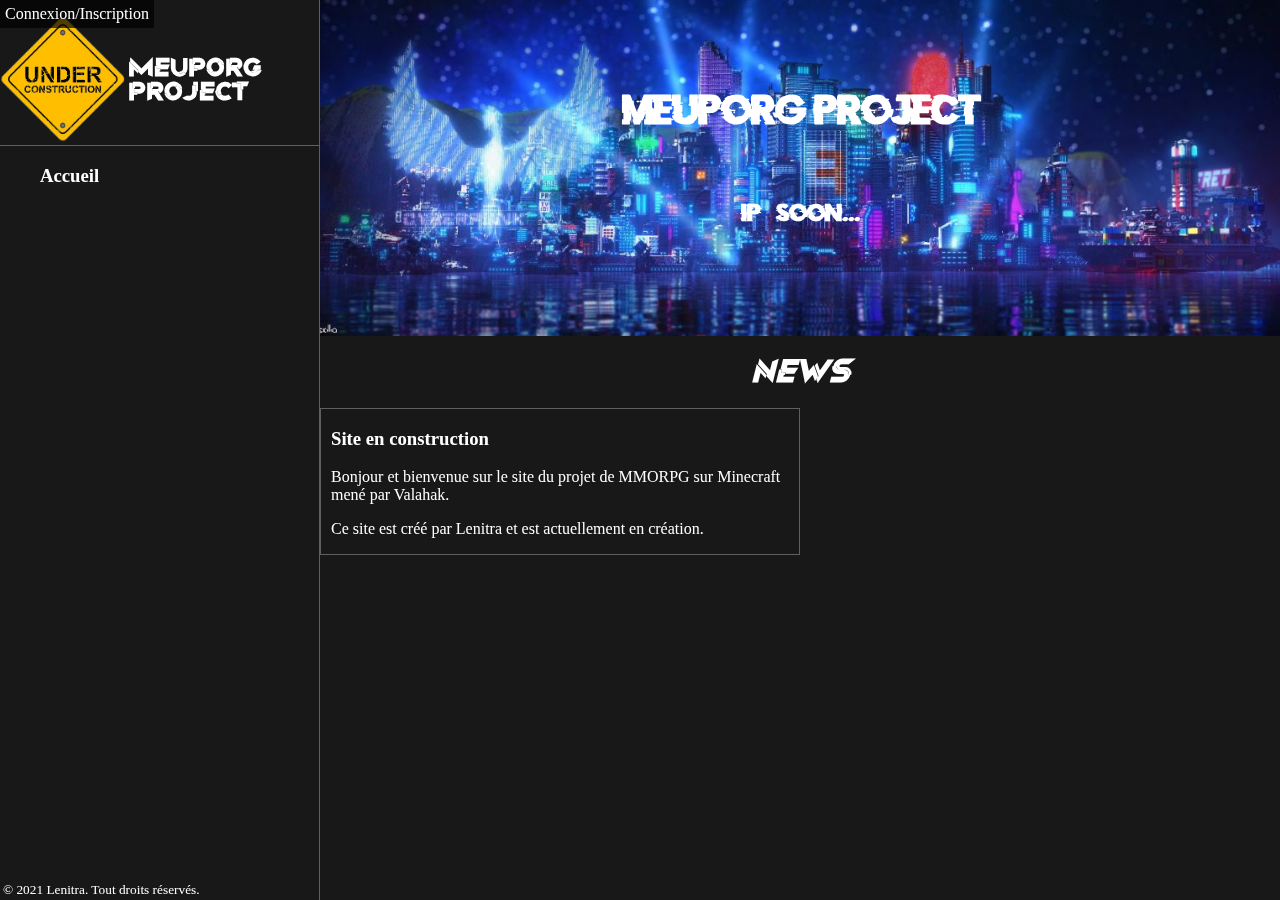
<file: html/index.html>
<!DOCTYPE html>
<html lang="fr">

<head>
    <meta charset="UTF-8">
    <title>MEUPORG PROJECT</title>
    <meta name="viewport" content="width=device-width, initial-scale=1.0">
    <link rel="stylesheet" media="screen" href="../static/style/home.css" />
    <link rel="stylesheet" media="screen" href="../static/style/global.css" />
</head>

    <body>
        <div class="bg"></div>

        <div class="main">

            <div class="menu">
                <header>
                    <a href="login" id="connexion">Connexion/Inscription</a>
                    <img src="../static/img/logo.png" alt="Logo Meuporg Project" id="menulogo">
                    <h1 id="titre">MEUPORG PROJECT</h1>
                </header>
                
                <ul class="menunav">
                    <li><a href="/"><h3>Accueil</h3></a></li>
                </ul>

                

                <footer>
                    © 2021 Lenitra. Tout droits réservés.
                </footer>
            </div>

            <div class="page">
                <header id="banner">
                    <h1 id="serveurname">Meuporg Project</h1>
                    <h3 id="ipserveur">IP : SoOn...</h3>
                </header>

                <h1 id="news"><i>NEWS</i></h1>
                <div id="newsgrid">

                    <section>
                        <h3 class="newtitle">Site en construction</h3>
                        <p>Bonjour et bienvenue sur le site du projet de MMORPG sur Minecraft mené par Valahak.</p>
                        <p>Ce site est créé par Lenitra et est actuellement en création.</p>
                    </section>

                </div>
            </div>

        </div>

    </body>
</html>
</file>
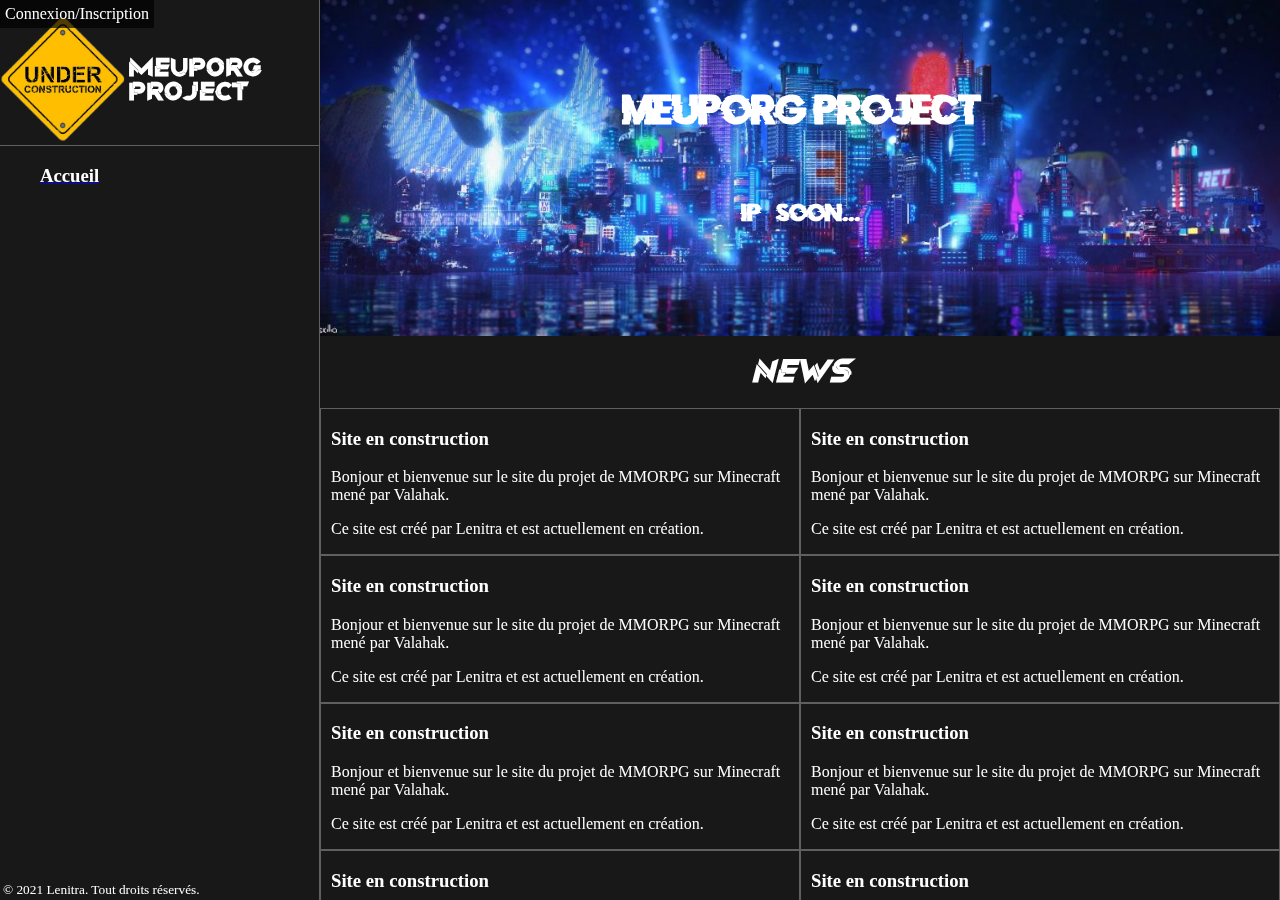
<file: html/log.html>
<!DOCTYPE html>
<html lang="fr">

<head>
    <meta charset="UTF-8">
    <title>MEUPORG PROJECT</title>
    <meta name="viewport" content="width=device-width, initial-scale=1.0">
    <link rel="stylesheet" media="screen" href="../static/style/home.css" />
    <link rel="stylesheet" media="screen" href="../static/style/global.css" />
</head>

    <body>
        <div class="bg"></div>

        <div class="main">

            <div class="menu">
                <header>
                    <a href="login" id="connexion">Connexion/Inscription</a>
                    <img src="../static/img/logo.png" alt="Logo Meuporg Project" id="menulogo">
                    <h1 id="titre">MEUPORG PROJECT</h1>
                </header>
                
                <ul class="menunav">
                    <li><a href="/"><h3>Accueil</h3></a></li>
                </ul>

                

                <footer>
                    © 2021 Lenitra. Tout droits réservés.
                </footer>
            </div>

            <div class="page">
                <header id="banner">
                    <h1 id="serveurname">Meuporg Project</h1>
                    <h3 id="ipserveur">IP : SoOn...</h3>
                </header>

                <h1 id="news"><i>NEWS</i></h1>
                <div id="newsgrid">

                    <section>
                        <h3 class="newtitle">Site en construction</h3>
                        <p>Bonjour et bienvenue sur le site du projet de MMORPG sur Minecraft mené par Valahak.</p>
                        <p>Ce site est créé par Lenitra et est actuellement en création.</p>
                    </section>
                    <section>
                        <h3 class="newtitle">Site en construction</h3>
                        <p>Bonjour et bienvenue sur le site du projet de MMORPG sur Minecraft mené par Valahak.</p>
                        <p>Ce site est créé par Lenitra et est actuellement en création.</p>
                    </section>
                    <section>
                        <h3 class="newtitle">Site en construction</h3>
                        <p>Bonjour et bienvenue sur le site du projet de MMORPG sur Minecraft mené par Valahak.</p>
                        <p>Ce site est créé par Lenitra et est actuellement en création.</p>
                    </section>
                    <section>
                        <h3 class="newtitle">Site en construction</h3>
                        <p>Bonjour et bienvenue sur le site du projet de MMORPG sur Minecraft mené par Valahak.</p>
                        <p>Ce site est créé par Lenitra et est actuellement en création.</p>
                    </section>
                    <section>
                        <h3 class="newtitle">Site en construction</h3>
                        <p>Bonjour et bienvenue sur le site du projet de MMORPG sur Minecraft mené par Valahak.</p>
                        <p>Ce site est créé par Lenitra et est actuellement en création.</p>
                    </section>
                    <section>
                        <h3 class="newtitle">Site en construction</h3>
                        <p>Bonjour et bienvenue sur le site du projet de MMORPG sur Minecraft mené par Valahak.</p>
                        <p>Ce site est créé par Lenitra et est actuellement en création.</p>
                    </section>
                    <section>
                        <h3 class="newtitle">Site en construction</h3>
                        <p>Bonjour et bienvenue sur le site du projet de MMORPG sur Minecraft mené par Valahak.</p>
                        <p>Ce site est créé par Lenitra et est actuellement en création.</p>
                    </section>
                    <section>
                        <h3 class="newtitle">Site en construction</h3>
                        <p>Bonjour et bienvenue sur le site du projet de MMORPG sur Minecraft mené par Valahak.</p>
                        <p>Ce site est créé par Lenitra et est actuellement en création.</p>
                    </section>
                    <section>
                        <h3 class="newtitle">Site en construction</h3>
                        <p>Bonjour et bienvenue sur le site du projet de MMORPG sur Minecraft mené par Valahak.</p>
                        <p>Ce site est créé par Lenitra et est actuellement en création.</p>
                    </section>
                    <section>
                        <h3 class="newtitle">Site en construction</h3>
                        <p>Bonjour et bienvenue sur le site du projet de MMORPG sur Minecraft mené par Valahak.</p>
                        <p>Ce site est créé par Lenitra et est actuellement en création.</p>
                    </section>
                    <section>
                        <h3 class="newtitle">Site en construction</h3>
                        <p>Bonjour et bienvenue sur le site du projet de MMORPG sur Minecraft mené par Valahak.</p>
                        <p>Ce site est créé par Lenitra et est actuellement en création.</p>
                    </section>
                    <section>
                        <h3 class="newtitle">Site en construction</h3>
                        <p>Bonjour et bienvenue sur le site du projet de MMORPG sur Minecraft mené par Valahak.</p>
                        <p>Ce site est créé par Lenitra et est actuellement en création.</p>
                    </section>
                    <section>
                        <h3 class="newtitle">Site en construction</h3>
                        <p>Bonjour et bienvenue sur le site du projet de MMORPG sur Minecraft mené par Valahak.</p>
                        <p>Ce site est créé par Lenitra et est actuellement en création.</p>
                    </section>
                    <section>
                        <h3 class="newtitle">Site en construction</h3>
                        <p>Bonjour et bienvenue sur le site du projet de MMORPG sur Minecraft mené par Valahak.</p>
                        <p>Ce site est créé par Lenitra et est actuellement en création.</p>
                    </section>
                    <section>
                        <h3 class="newtitle">Site en construction</h3>
                        <p>Bonjour et bienvenue sur le site du projet de MMORPG sur Minecraft mené par Valahak.</p>
                        <p>Ce site est créé par Lenitra et est actuellement en création.</p>
                    </section>
                    <section>
                        <h3 class="newtitle">Site en construction</h3>
                        <p>Bonjour et bienvenue sur le site du projet de MMORPG sur Minecraft mené par Valahak.</p>
                        <p>Ce site est créé par Lenitra et est actuellement en création.</p>
                    </section>
                    <section>
                        <h3 class="newtitle">Site en construction</h3>
                        <p>Bonjour et bienvenue sur le site du projet de MMORPG sur Minecraft mené par Valahak.</p>
                        <p>Ce site est créé par Lenitra et est actuellement en création.</p>
                    </section>
                    <section>
                        <h3 class="newtitle">Site en construction</h3>
                        <p>Bonjour et bienvenue sur le site du projet de MMORPG sur Minecraft mené par Valahak.</p>
                        <p>Ce site est créé par Lenitra et est actuellement en création.</p>
                    </section>
                    <section>
                        <h3 class="newtitle">Site en construction</h3>
                        <p>Bonjour et bienvenue sur le site du projet de MMORPG sur Minecraft mené par Valahak.</p>
                        <p>Ce site est créé par Lenitra et est actuellement en création.</p>
                    </section>



                </div>
            </div>

        </div>

    </body>
</html>
</file>
<file: static/style/home.css>
/* #region Header (bannière) */

#ipserveur, #serveurname{
    font-family: Glitch;
    text-align: center;
    margin-bottom: 8vh;
    
}

/* Bannière 75:15 */

header#banner {
    background-image: url("../img/banner1.jpg");
    background-repeat: no-repeat;
    background-size: cover;
    padding-top: 8vh;
    padding-bottom: 8vh;
    height: 15vw;
}
/* #endregion */

#news {
    text-align: center;
    font-family: Titres;
}


#newsgrid {
    display: grid; 
    grid-template-columns: 1fr 1fr; 
    gap: 0px 0px; 
    grid-template-areas: ". ."; 
}

#newsgrid>section {
    border: 1px solid #5f5f5f;
}

#newsgrid>section>*{
    margin-left: 10px;
    margin-right: 10px;
}
#newsgrid>section:hover{
    background-color: black;
}
</file>
<file: static/style/global.css>
body {
    margin: 0;
}

/* #region Background */

html {
    background-color: rgb(24, 24, 24);
    margin: 0;
}

.bg {
  z-index: -1;
  position: fixed;
  top: -50%;
  left: -50%;
  right: -50%;
  bottom: -50%;
  width: 200%;
  height: 200vh;
  background: transparent url('http://assets.iceable.com/img/noise-transparent.png') repeat 0 0;
  background-repeat: repeat;
  animation: bg-animation .2s infinite;
  opacity: .9;
  visibility: visible;
}

@keyframes bg-animation {
    0% { transform: translate(0,0) }
    10% { transform: translate(-5%,-5%) }
    20% { transform: translate(-10%,5%) }
    30% { transform: translate(5%,-10%) }
    40% { transform: translate(-5%,15%) }
    50% { transform: translate(-10%,5%) }
    60% { transform: translate(15%,0) }
    70% { transform: translate(0,10%) }
    80% { transform: translate(-15%,0) }
    90% { transform: translate(10%,5%) }
    100% { transform: translate(5%,0) }
}

/* #endregion */


/* #region Polices */
@font-face {
  font-family: "Titres";
  src: url("../police/titres.otf")
  }
@font-face {
  font-family: "Glitch";
  src: url("../police/glitched.otf")
  }
/* #endregion */


/* #region Textes */
h1,h2,h3,h4,h5,h6,p{
    color: white;
}
/* #endregion */

/* #region Grille principale */
div.main {
    display: grid; 
    grid-template-columns: 25vw 75vw; 
    grid-template-rows: 1fr; 
    gap: 0px 0px; 
    grid-template-areas: ". ."; 
}

/* #region Menu */

div.page {

    height: 100vh;
    overflow-y: scroll;
    scrollbar-color: rebeccapurple green;
}

div.menu {
    border-right: 1px solid #5f5f5f;
    height: 100vh;
    /* position: fixed; */
}
div.menu>header{
    height: 10vw;
    border-bottom: 1px solid #5f5f5f;
}

#menulogo {
    width: 10vw;
    float: left;
}

#titre {
    padding-top: 3vw;
    font-size: 2vw;
    font-family: Titres;
}

#connexion{
    margin: 0;
    position: absolute;
    top: 0px;
    left: 0vw;
    background-color: rgba(0, 0, 0, 0.678);
    padding: 5px;
    outline: none;
    text-decoration: none;
    color: white;
}

ul.menunav{
    list-style: none;
}
ul.menunav h3 {
    text-align: left;
}


footer {
    color: white;
    position: fixed;
    bottom: 2px;
    left: 3px;
    width: 25vw;
    font-size: smaller;
}

/* #endregion */


/* #endregion */


/* #region Scrollbar */

::-webkit-scrollbar {
  width: 5px;
}

/* Track */
::-webkit-scrollbar-track {
  background: #000000; 
}
 
/* Handle */
::-webkit-scrollbar-thumb {
  background: rgb(255, 255, 255); 
}

/* Handle on hover */
::-webkit-scrollbar-thumb:hover {
  background: rgb(153, 153, 153); 
}

/* #endregion */
</file>
